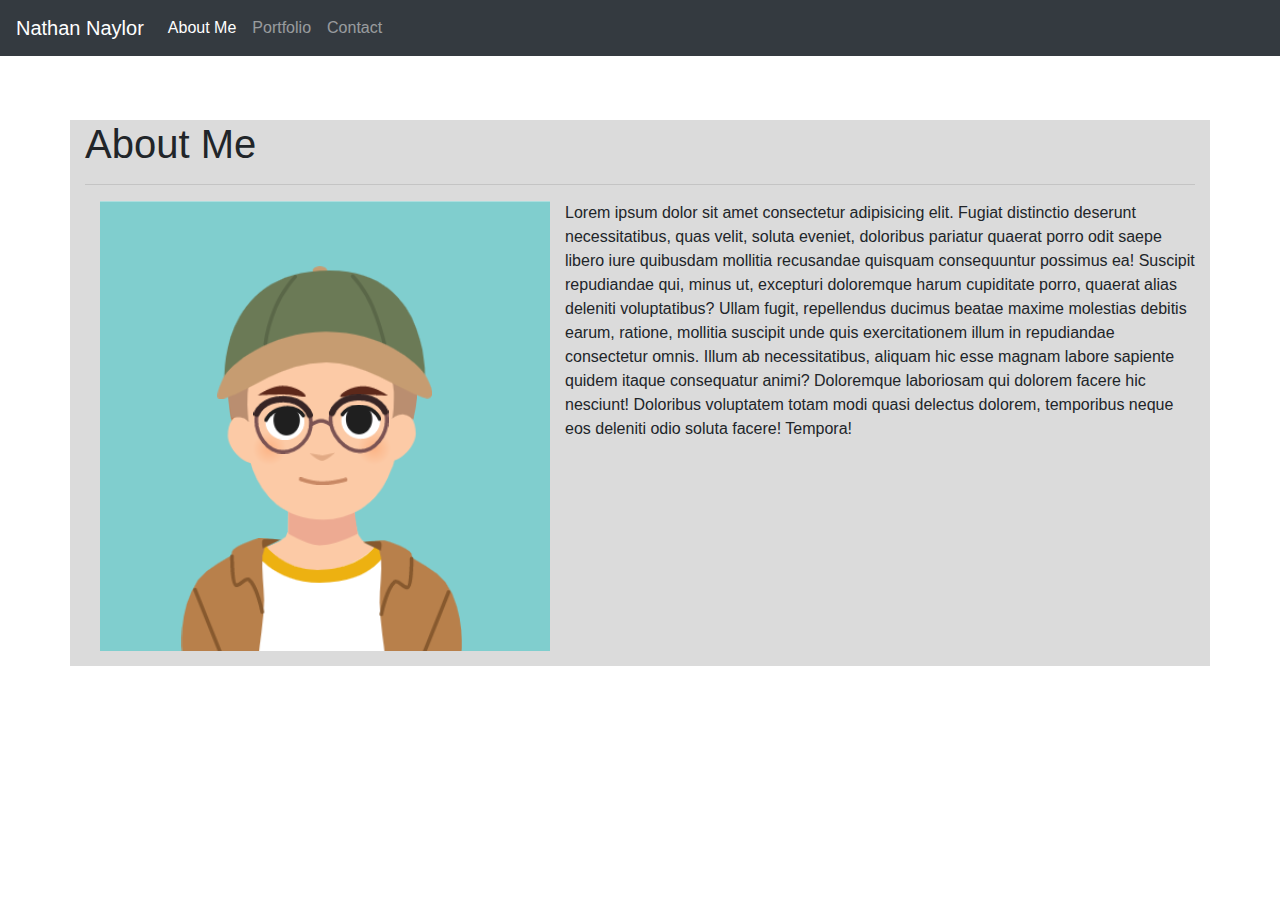
<file: index.html>
<!doctype html>
<html lang="en">

<head>
    <!-- Required meta tags -->
    <meta charset="utf-8">
    <meta name="viewport" content="width=device-width, initial-scale=1, shrink-to-fit=no">

    <!-- Bootstrap CSS -->
    <link rel="stylesheet" href="https://stackpath.bootstrapcdn.com/bootstrap/4.4.1/css/bootstrap.min.css" integrity="sha384-Vkoo8x4CGsO3+Hhxv8T/Q5PaXtkKtu6ug5TOeNV6gBiFeWPGFN9MuhOf23Q9Ifjh" crossorigin="anonymous">
    <link rel="stylesheet" href="styles.css">

    <title>Hello, world!</title>
</head>

<body>
    <header>
        <nav class="navbar navbar-expand-lg navbar-dark bg-dark">
            <a class="navbar-brand" href="index.html">Nathan Naylor</a>
            <button class="navbar-toggler" data-toggle="collapse" data-target="#navbarSupportedContent" aria-controls="navbarSupportedContent" aria-expanded="false" aria-label="Toggle navigation">
                <span class="navbar-toggler-icon"></span>
            </button>

            <div class="collapse navbar-collapse" id="navbarSupportedContent">
                <ul class="navbar-nav mr-auto">
                    <li class="nav-item active">
                        <a class="nav-link" href="index.html">About Me<span class="sr-only">(current)</span></a>
                    </li>
                    <li class="nav-item">
                        <a class="nav-link" href="portfolio.html">Portfolio</a>
                    </li>
                    <li class="nav-item">
                        <a class="nav-link" href="contact.html">Contact</a>
                    </li>
                </ul>
            </div>
        </nav>
    </header>


    <div id="aboutContainer" class="container">
        <div class="row">
            <div class="col">
                <h1>About Me</h1>
                <hr>
                <div class="row">
                    <div class="col-sm-12 col-md">
                        <img class="img-fluid" id="baldNate" src="./Assets/Images/Bald Right Glasses.png">
                        <p id="aboutLorem"> Lorem ipsum dolor sit amet consectetur adipisicing elit. Fugiat distinctio deserunt necessitatibus, quas velit, soluta eveniet, doloribus pariatur quaerat porro odit saepe libero iure quibusdam mollitia recusandae quisquam consequuntur
                            possimus ea! Suscipit repudiandae qui, minus ut, excepturi doloremque harum cupiditate porro, quaerat alias deleniti voluptatibus? Ullam fugit, repellendus ducimus beatae maxime molestias debitis earum, ratione, mollitia suscipit
                            unde quis exercitationem illum in repudiandae consectetur omnis. Illum ab necessitatibus, aliquam hic esse magnam labore sapiente quidem itaque consequatur animi? Doloremque laboriosam qui dolorem facere hic nesciunt! Doloribus
                            voluptatem totam modi quasi delectus dolorem, temporibus neque eos deleniti odio soluta facere! Tempora!

                        </p>
                    </div>
                </div>
            </div>
        </div>
    </div>





    <!-- Optional JavaScript -->
    <!-- jQuery first, then Popper.js, then Bootstrap JS -->
    <script src="https://code.jquery.com/jquery-3.4.1.slim.min.js" integrity="sha384-J6qa4849blE2+poT4WnyKhv5vZF5SrPo0iEjwBvKU7imGFAV0wwj1yYfoRSJoZ+n" crossorigin="anonymous"></script>
    <script src="https://cdn.jsdelivr.net/npm/popper.js@1.16.0/dist/umd/popper.min.js" integrity="sha384-Q6E9RHvbIyZFJoft+2mJbHaEWldlvI9IOYy5n3zV9zzTtmI3UksdQRVvoxMfooAo" crossorigin="anonymous"></script>
    <script src="https://stackpath.bootstrapcdn.com/bootstrap/4.4.1/js/bootstrap.min.js" integrity="sha384-wfSDF2E50Y2D1uUdj0O3uMBJnjuUD4Ih7YwaYd1iqfktj0Uod8GCExl3Og8ifwB6" crossorigin="anonymous"></script>
</body>

</html>
</file>
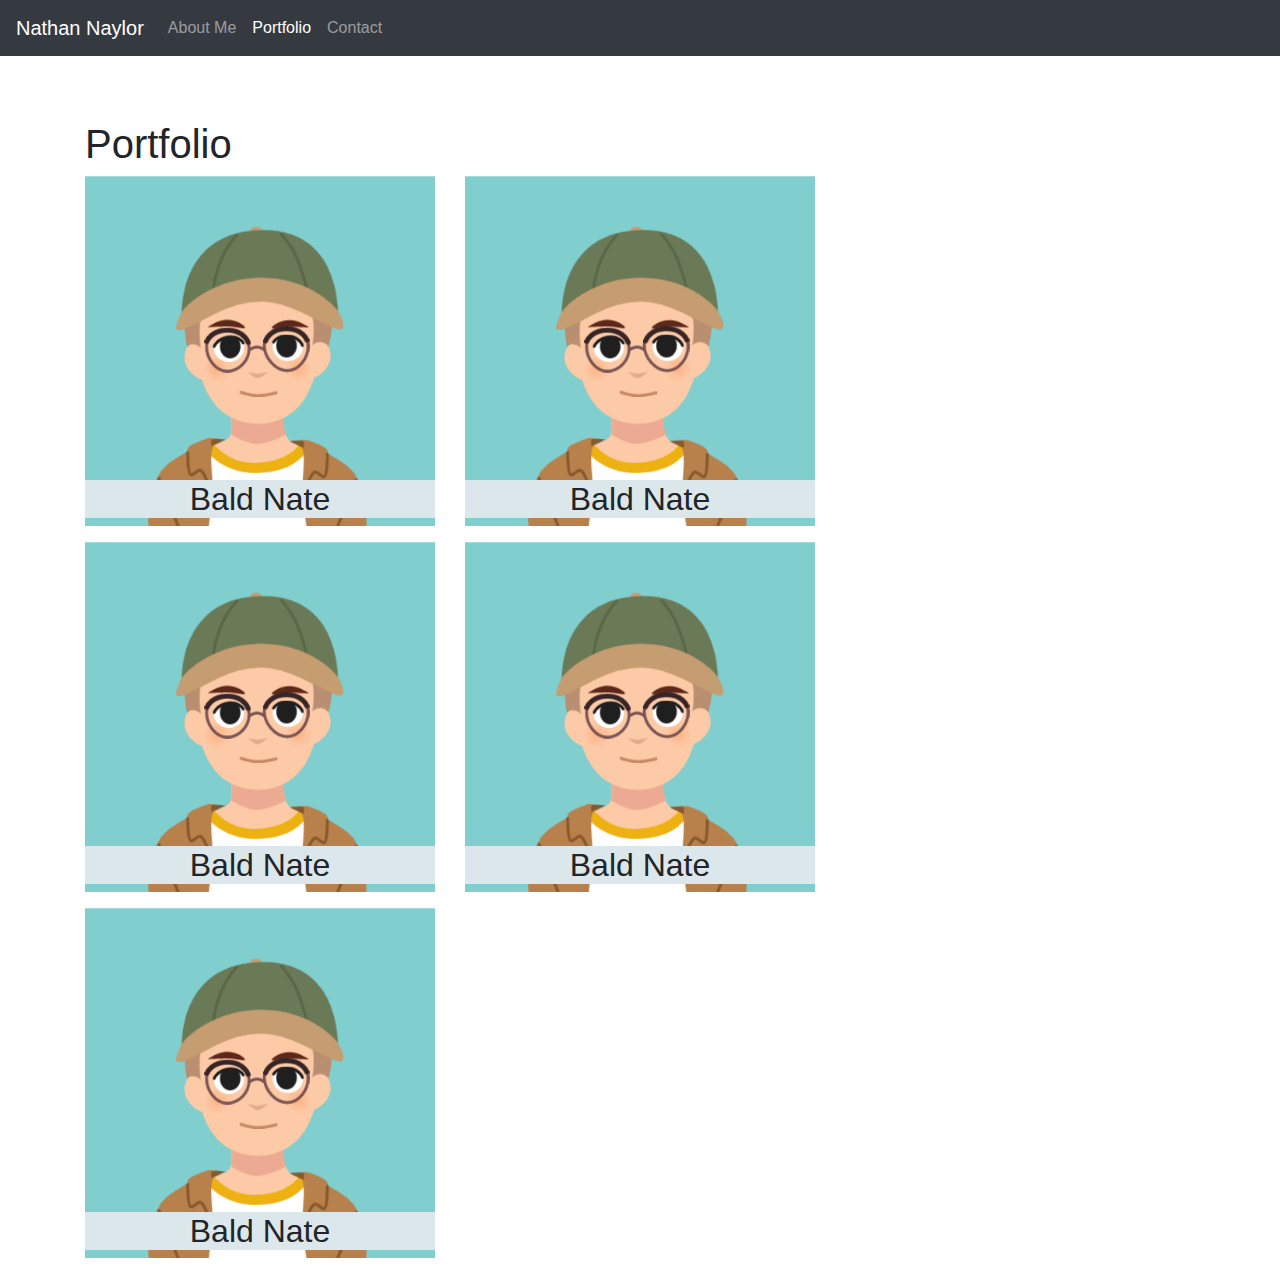
<file: portfolio.html>
<!doctype html>
<html lang="en">

<head>
    <!-- Required meta tags -->
    <meta charset="utf-8">
    <meta name="viewport" content="width=device-width, initial-scale=1, shrink-to-fit=no">

    <!-- Bootstrap CSS -->
    <link rel="stylesheet" href="https://stackpath.bootstrapcdn.com/bootstrap/4.4.1/css/bootstrap.min.css" integrity="sha384-Vkoo8x4CGsO3+Hhxv8T/Q5PaXtkKtu6ug5TOeNV6gBiFeWPGFN9MuhOf23Q9Ifjh" crossorigin="anonymous">
    <link rel="stylesheet" href="styles.css">

    <title>Hello walls!</title>
</head>

<body>
    <header>
        <header>
            <nav class="navbar navbar-expand-lg navbar-dark bg-dark">
                <a class="navbar-brand" href="index.html">Nathan Naylor</a>
                <button class="navbar-toggler" data-toggle="collapse" data-target="#navbarSupportedContent" aria-controls="navbarSupportedContent" aria-expanded="false" aria-label="Toggle navigation">
                    <span class="navbar-toggler-icon"></span>
                </button>

                <div class="collapse navbar-collapse" id="navbarSupportedContent">
                    <ul class="navbar-nav mr-auto">
                        <li class="nav-item">
                            <a class="nav-link" href="index.html">About Me</a>
                        </li>
                        <li class="nav-item">
                            <a class="nav-link active" href="portfolio.html">Portfolio<span class="sr-only">(current)</span></a>
                        </li>
                        <li class="nav-item">
                            <a class="nav-link" href="contact.html">Contact</a>
                        </li>
                    </ul>
                </div>
            </nav>
        </header>

        <div id="portContainer " class="container ">
            <div class="row ">
                <div class="col-8 ">
                    <h1>Portfolio</h1>
                    <div class="row ">
                        <div class="mb-3 col-sm-12 col-md-6 ">
                            <div class="wrap ">
                                <img class="img-fluid " src="./Assets/Images/Bald Right Glasses.png ">
                                <h2>Bald Nate</h2>
                            </div>
                        </div>
                        <div class="mb-3 col-sm-12 col-md-6 ">
                            <div class="wrap ">
                                <img class="img-fluid " src="./Assets/Images/Bald Right Glasses.png ">
                                <h2>Bald Nate</h2>
                            </div>
                        </div>

                        <div class="mb-3 col-sm-12 col-md-6 ">
                            <div class="wrap ">
                                <img class="img-fluid " src="./Assets/Images/Bald Right Glasses.png ">
                                <h2>Bald Nate</h2>
                            </div>
                        </div>
                        <div class="mb-3 col-sm-12 col-md-6 ">
                            <div class="wrap ">
                                <img class="img-fluid " src="./Assets/Images/Bald Right Glasses.png ">
                                <h2>Bald Nate</h2>
                            </div>
                        </div>
                        <div class="mb-3 col-sm-12 col-md-6 ">
                            <div class="wrap ">
                                <img class="img-fluid " src="./Assets/Images/Bald Right Glasses.png ">
                                <h2>Bald Nate</h2>
                            </div>
                        </div>
                    </div>
                </div>
            </div>
        </div>
        </div>





        <!-- Optional JavaScript -->
        <!-- jQuery first, then Popper.js, then Bootstrap JS -->
        <script src="https://code.jquery.com/jquery-3.4.1.slim.min.js " integrity="sha384-J6qa4849blE2+poT4WnyKhv5vZF5SrPo0iEjwBvKU7imGFAV0wwj1yYfoRSJoZ+n " crossorigin="anonymous "></script>
        <script src="https://cdn.jsdelivr.net/npm/popper.js@1.16.0/dist/umd/popper.min.js " integrity="sha384-Q6E9RHvbIyZFJoft+2mJbHaEWldlvI9IOYy5n3zV9zzTtmI3UksdQRVvoxMfooAo " crossorigin="anonymous "></script>
        <script src="https://stackpath.bootstrapcdn.com/bootstrap/4.4.1/js/bootstrap.min.js " integrity="sha384-wfSDF2E50Y2D1uUdj0O3uMBJnjuUD4Ih7YwaYd1iqfktj0Uod8GCExl3Og8ifwB6 " crossorigin="anonymous "></script>
</body>

</html>
</file>
<file: styles.css>
@media screen and (max-width: 640px) {
    #aboutContainer {
        width: 95%;
        background-color: rgb(219, 219, 219);
    }
    #baldNate {
        width: 90%;
        margin: 5%;
        float: left;
    }
    #aboutLorem {
        width: 100%;
    }
}

@media screen and (max-width: 768px) {
    #aboutContainer {
        width: 95%;
        background-color: rgb(219, 219, 219);
    }
    #baldNate {
        width: 90%;
        margin: 0 5%;
        float: left;
    }
    #aboutLorem {
        width: 100%;
    }
}

@media screen and (max-width: 980px) {
    #aboutContainer {
        width: 95%;
        background-color: rgb(219, 219, 219);
    }
    #baldNate {
        float: left;
    }
    #aboutLorem {
        width: 100%;
    }
}

@media screen and (min-width: 980px) {
    #aboutContainer {
        width: 95%;
        background-color: rgb(219, 219, 219);
    }
    #baldNate {
        float: left;
    }
    #aboutLorem {
        width: 100%;
    }
}

.container {
    margin-top: 5%;
}

#baldNate {
    margin: 0 15px 15px;
}

#aboutLorem {
    width: 100%;
}

.wrap {
    position: relative;
    margin: 0 auto;
    text-align: center;
}

.wrap h2 {
    position: absolute;
    width: 100%;
    bottom: 0;
    left: 0;
    background-color: rgb(220, 231, 235);
}
</file>
